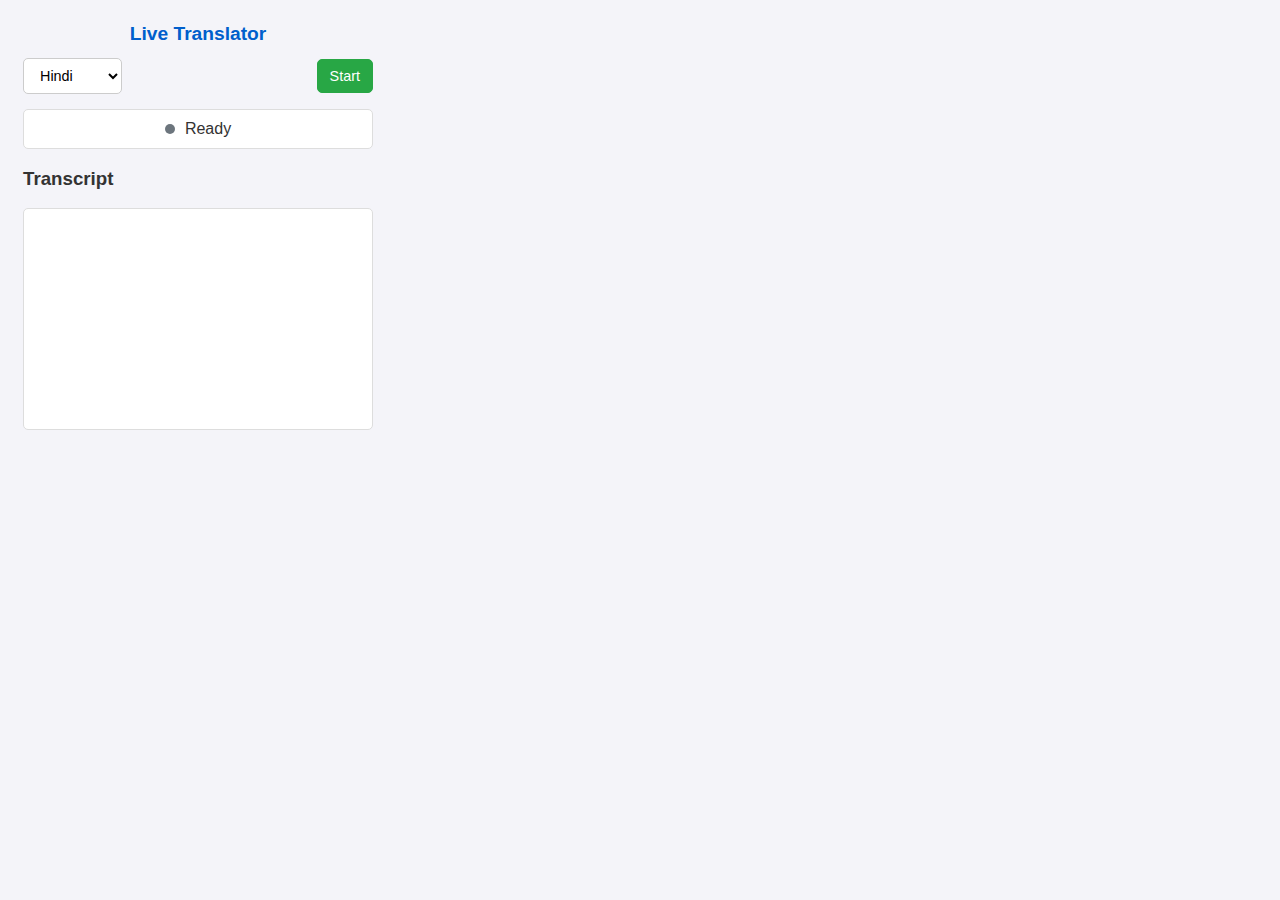
<file: popup.html>
<!DOCTYPE html>
<html>
<head>
    <title>Live Translator</title>
    <link rel="stylesheet" href="popup.css">
</head>
<body>
    <h1>Live Translator</h1>
    <div id="controls">
        <select id="language-select"></select>
        <button id="start-btn">Start</button>
        <button id="stop-btn" style="display:none;">Stop</button>
    </div>
    <div id="status-container">
        <span id="status-indicator"></span>
        <span id="status-text">Ready</span>
    </div>
    <div id="transcript-container">
        <h3>Transcript</h3>
        <div id="history"></div>
    </div>
    <button id="download-btn" style="display:none;">Download Transcript</button>
    <script src="socket.io.js"></script>
    <script src="popup.js"></script>
</body>
</html>
</file>
<file: popup.css>
/* Add some basic styling to the popup */
body {
    font-family: -apple-system, BlinkMacSystemFont, "Segoe UI", Roboto, Helvetica, Arial, sans-serif;
    width: 350px;
    padding: 15px;
    background-color: #f4f4f9;
    color: #333;
}

h1 {
    font-size: 1.2em;
    text-align: center;
    margin-top: 0;
    color: #005fcc;
}

/* Style the controls */
#controls {
    display: flex;
    justify-content: space-between;
    align-items: center;
    margin-bottom: 15px;
}

#language-select, button {
    padding: 8px 12px;
    border: 1px solid #ccc;
    border-radius: 5px;
    background-color: #fff;
    cursor: pointer;
    font-size: 0.9em;
}

button:hover {
    background-color: #e9e9e9;
}

#start-btn {
    background-color: #28a745;
    color: white;
    border-color: #28a745;
}

#stop-btn {
    background-color: #dc3545;
    color: white;
    border-color: #dc3545;
}

/* Status indicator */
#status-container {
    display: flex;
    align-items: center;
    justify-content: center;
    padding: 10px;
    background-color: #fff;
    border: 1px solid #ddd;
    border-radius: 5px;
    margin-bottom: 15px;
}

#status-indicator {
    width: 10px;
    height: 10px;
    background-color: #6c757d; /* Gray for idle */
    border-radius: 50%;
    margin-right: 10px;
    transition: background-color 0.3s;
}

#status-indicator.listening {
    background-color: #28a745; /* Green for listening */
    animation: pulse 1.5s infinite;
}

#status-text {
    font-weight: 500;
}

/* Transcript history */
#transcript-container {
    margin-top: 15px;
}

#history {
    background-color: #fff;
    border: 1px solid #ddd;
    border-radius: 5px;
    padding: 10px;
    height: 200px;
    overflow-y: auto;
    font-size: 0.9em;
}

.history-entry {
    margin-bottom: 10px;
    padding-bottom: 10px;
    border-bottom: 1px solid #eee;
}

.history-entry:last-child {
    border-bottom: none;
    margin-bottom: 0;
}

.history-entry p {
    margin: 0 0 5px 0;
}

/* Download button */
#download-btn {
    width: 100%;
    margin-top: 15px;
    background-color: #007bff;
    color: white;
    border-color: #007bff;
}

/* Animation for the listening indicator */
@keyframes pulse {
    0% {
        box-shadow: 0 0 0 0 rgba(40, 167, 69, 0.7);
    }
    70% {
        box-shadow: 0 0 0 10px rgba(40, 167, 69, 0);
    }
    100% {
        box-shadow: 0 0 0 0 rgba(40, 167, 69, 0);
    }
}
</file>
